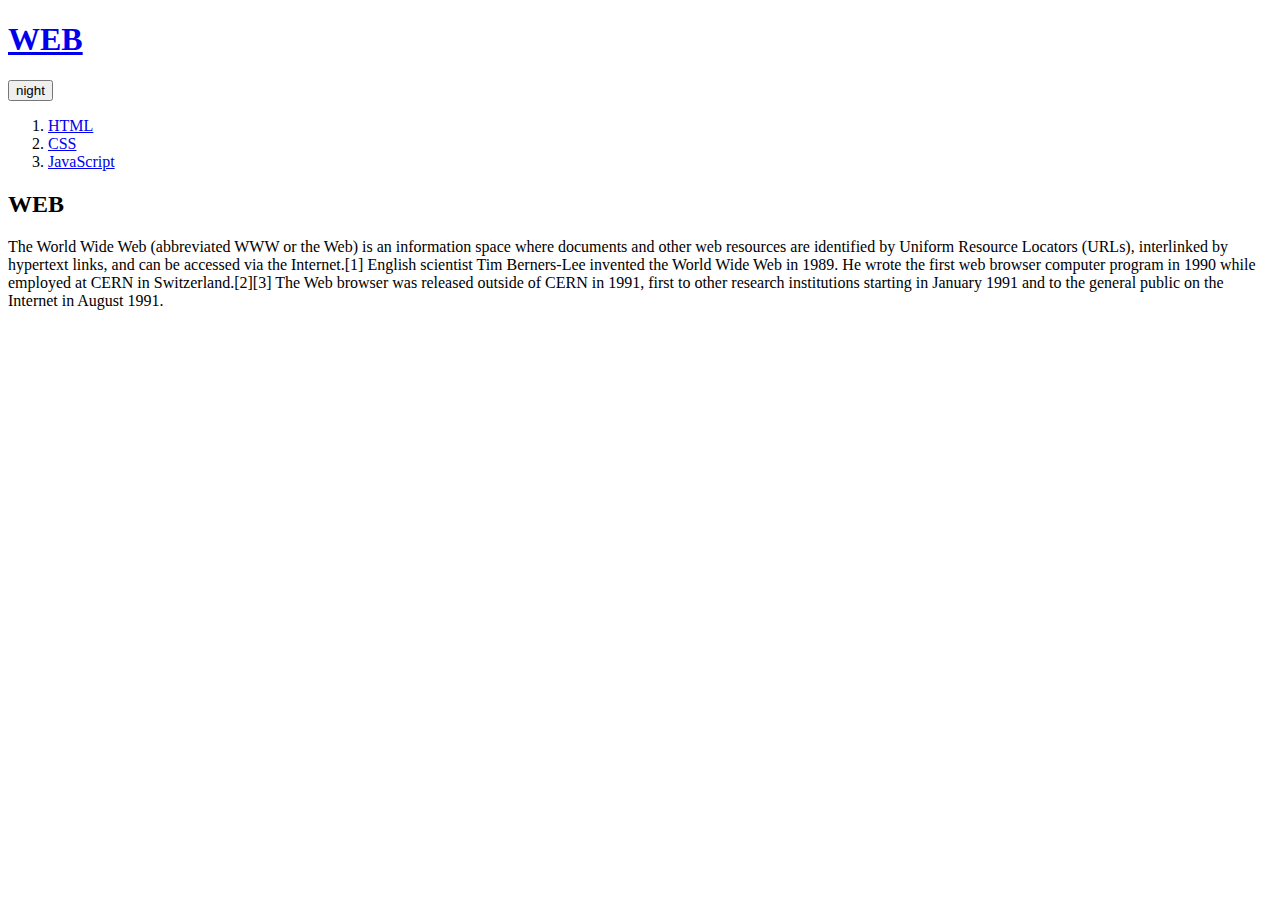
<file: index.html>
<!doctype html>
<html>
<head>
  <title>WEB1 - Welcome</title>
  <meta charset="utf-8">
  <script src="https://ajax.googleapis.com/ajax/libs/jquery/3.2.1/jquery.min.js"></script>
  <script src="./color.js"></script>
</head>
<body>
  <h1><a href="index.html">WEB</a></h1>
  <input id="night_day" type="button" value="night" onclick="
    nightDayHandler(this);
  ">
  <ol>
    <li><a href="1.html">HTML</a></li>
    <li><a href="2.html">CSS</a></li>
    <li><a href="3.html">JavaScript</a></li>
  </ol>
  <h2>WEB</h2>
  <p>The World Wide Web (abbreviated WWW or the Web) is an information space where documents and other web resources are identified by Uniform Resource Locators (URLs), interlinked by hypertext links, and can be accessed via the Internet.[1] English scientist Tim Berners-Lee invented the World Wide Web in 1989. He wrote the first web browser computer program in 1990 while employed at CERN in Switzerland.[2][3] The Web browser was released outside of CERN in 1991, first to other research institutions starting in January 1991 and to the general public on the Internet in August 1991.
  </p>
</body>
</html>
</file>
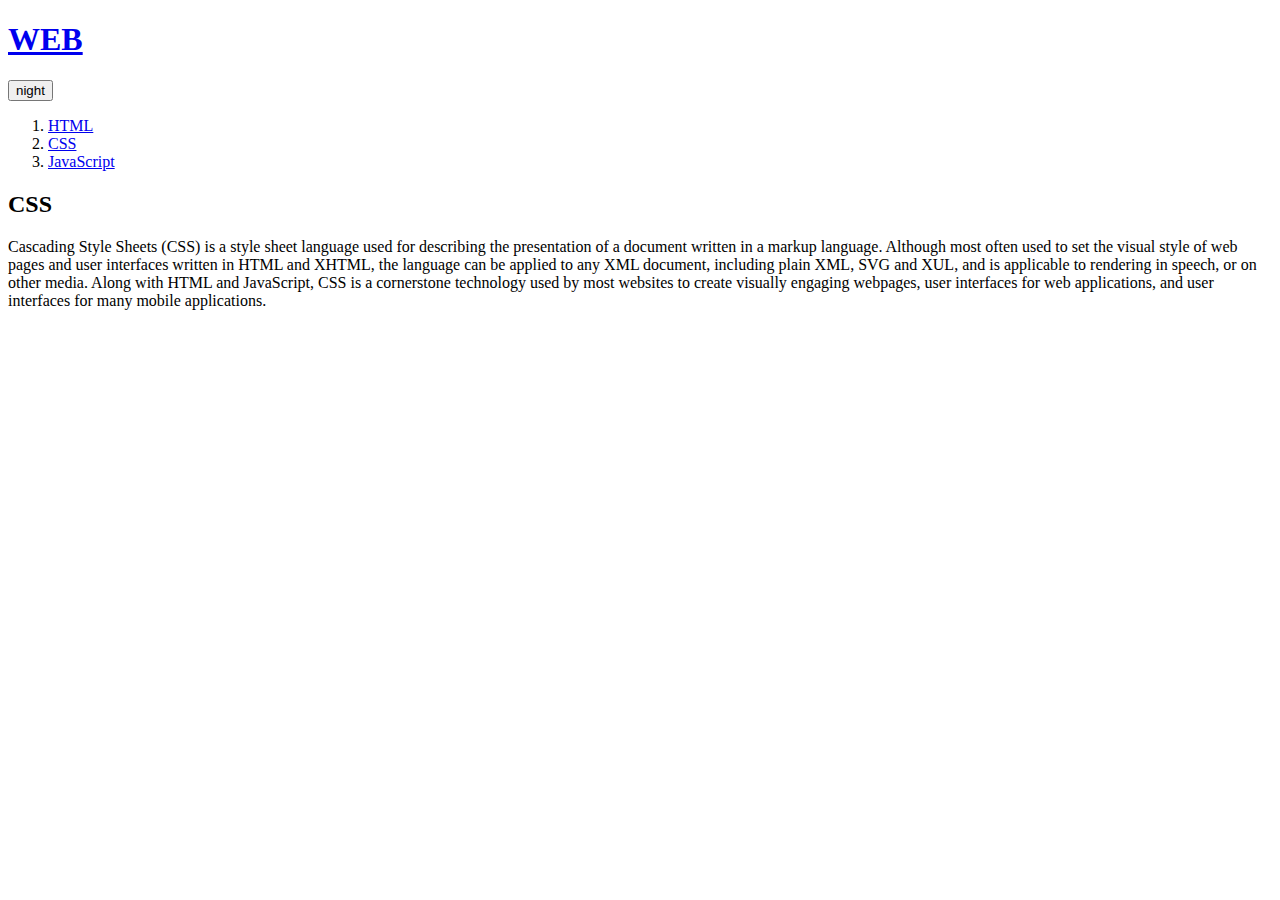
<file: 2.html>
<!doctype html>
<html>
<head>
  <title>WEB1 - CSS</title>
  <meta charset="utf-8">
  <script src="https://ajax.googleapis.com/ajax/libs/jquery/3.2.1/jquery.min.js"></script>
  <script src="./color.js"></script>
</head>
<body>
  <h1><a href="index.html">WEB</a></h1>
  <input id="night_day" type="button" value="night" onclick="
    nightDayHandler(this);
  ">
  <ol>
    <li><a href="1.html">HTML</a></li>
    <li><a href="2.html">CSS</a></li>
    <li><a href="3.html">JavaScript</a></li>
  </ol>
  <h2>CSS</h2>
  <p>
    Cascading Style Sheets (CSS) is a style sheet language used for describing the presentation of a document written in a markup language. Although most often used to set the visual style of web pages and user interfaces written in HTML and XHTML, the language can be applied to any XML document, including plain XML, SVG and XUL, and is applicable to rendering in speech, or on other media. Along with HTML and JavaScript, CSS is a cornerstone technology used by most websites to create visually engaging webpages, user interfaces for web applications, and user interfaces for many mobile applications.
  </p>
</body>
</html>
</file>
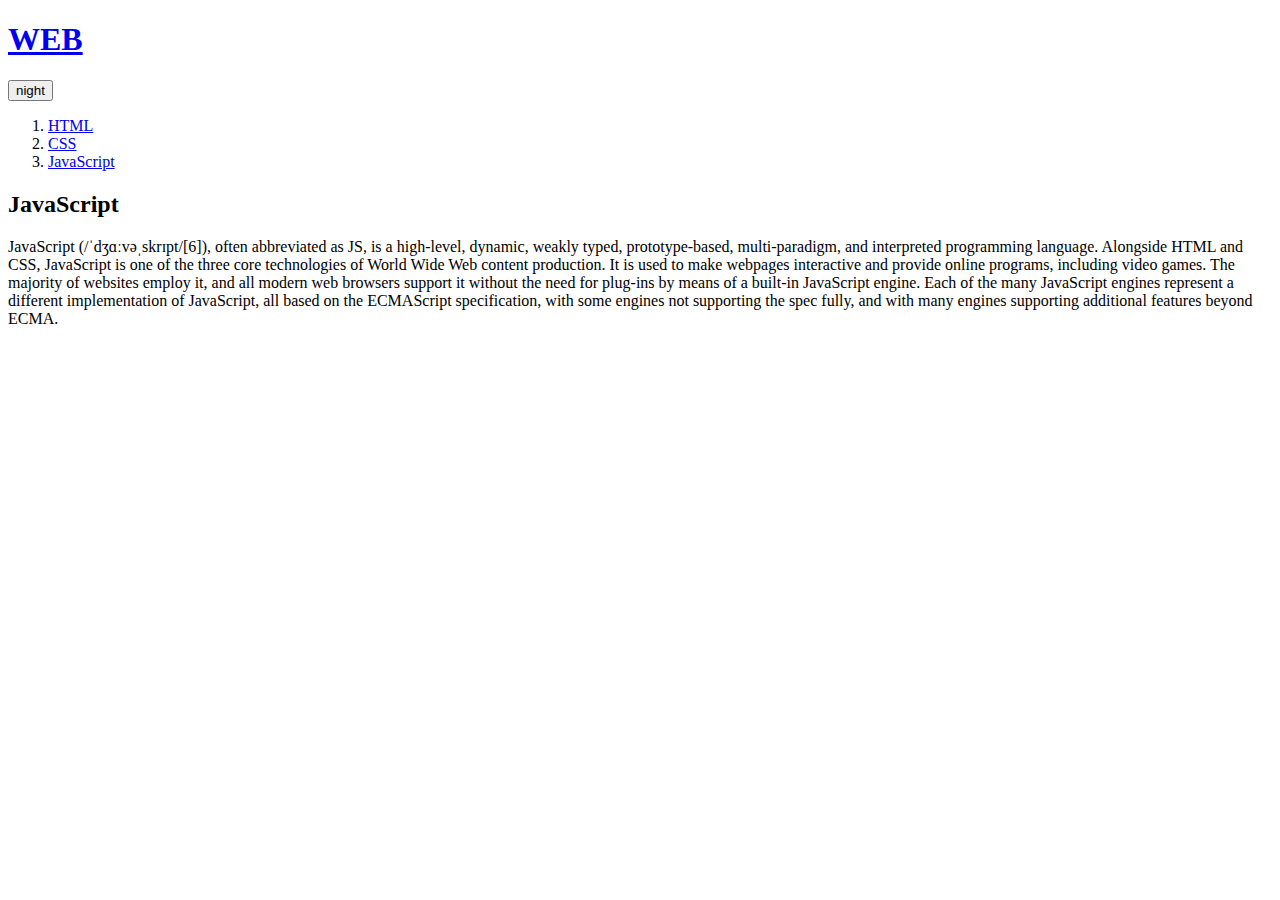
<file: 3.html>
<!doctype html>
<html>
<head>
  <title>WEB1 - JavaScript</title>
  <meta charset="utf-8">
  <script src="https://ajax.googleapis.com/ajax/libs/jquery/3.2.1/jquery.min.js"></script>
  <script src="./color.js"></script>
</head>
<body>
  <h1><a href="index.html">WEB</a></h1>
  <input id="night_day" type="button" value="night" onclick="
    nightDayHandler(this);
  ">
  <ol>
    <li><a href="1.html">HTML</a></li>
    <li><a href="2.html">CSS</a></li>
    <li><a href="3.html">JavaScript</a></li>
  </ol>
  <h2>JavaScript</h2>
  <p>
    JavaScript (/ˈdʒɑːvəˌskrɪpt/[6]), often abbreviated as JS, is a high-level, dynamic, weakly typed, prototype-based, multi-paradigm, and interpreted programming language. Alongside HTML and CSS, JavaScript is one of the three core technologies of World Wide Web content production. It is used to make webpages interactive and provide online programs, including video games. The majority of websites employ it, and all modern web browsers support it without the need for plug-ins by means of a built-in JavaScript engine. Each of the many JavaScript engines represent a different implementation of JavaScript, all based on the ECMAScript specification, with some engines not supporting the spec fully, and with many engines supporting additional features beyond ECMA.
  </p>
</body>
</html>
</file>
